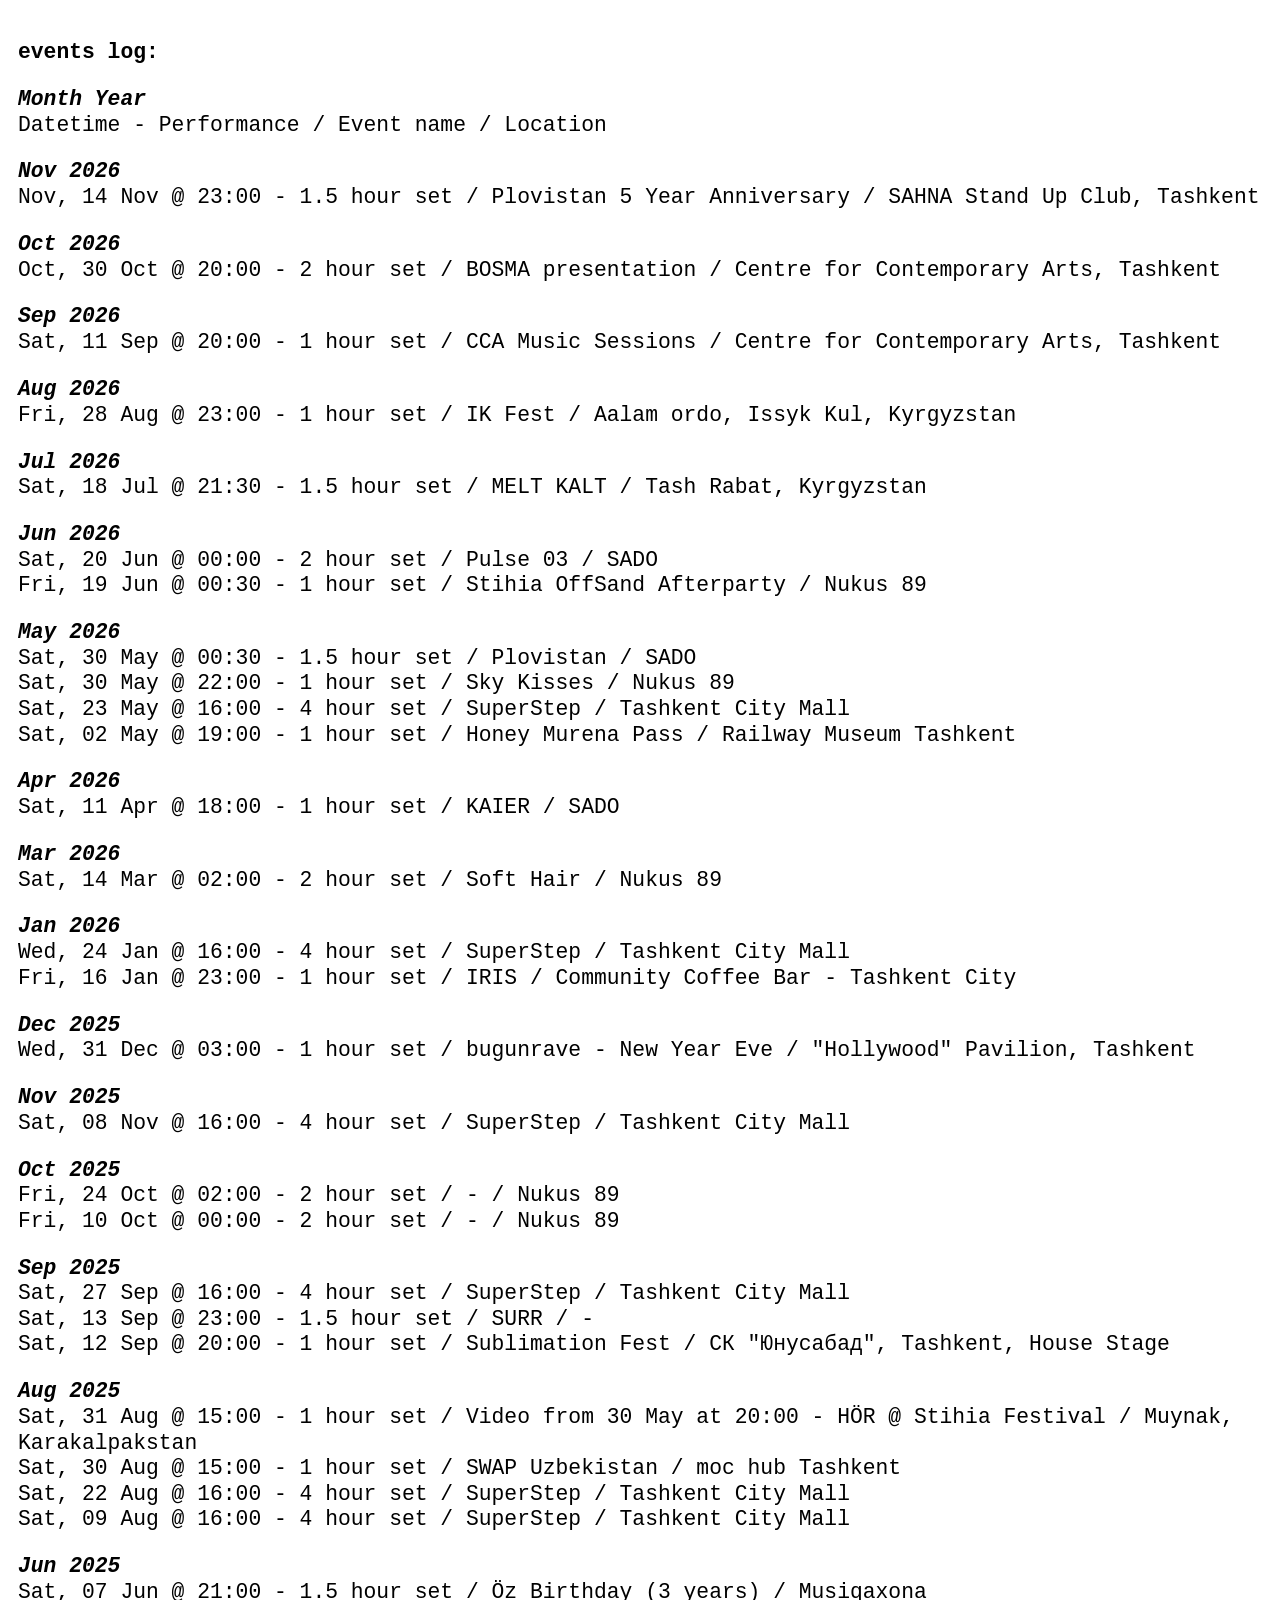
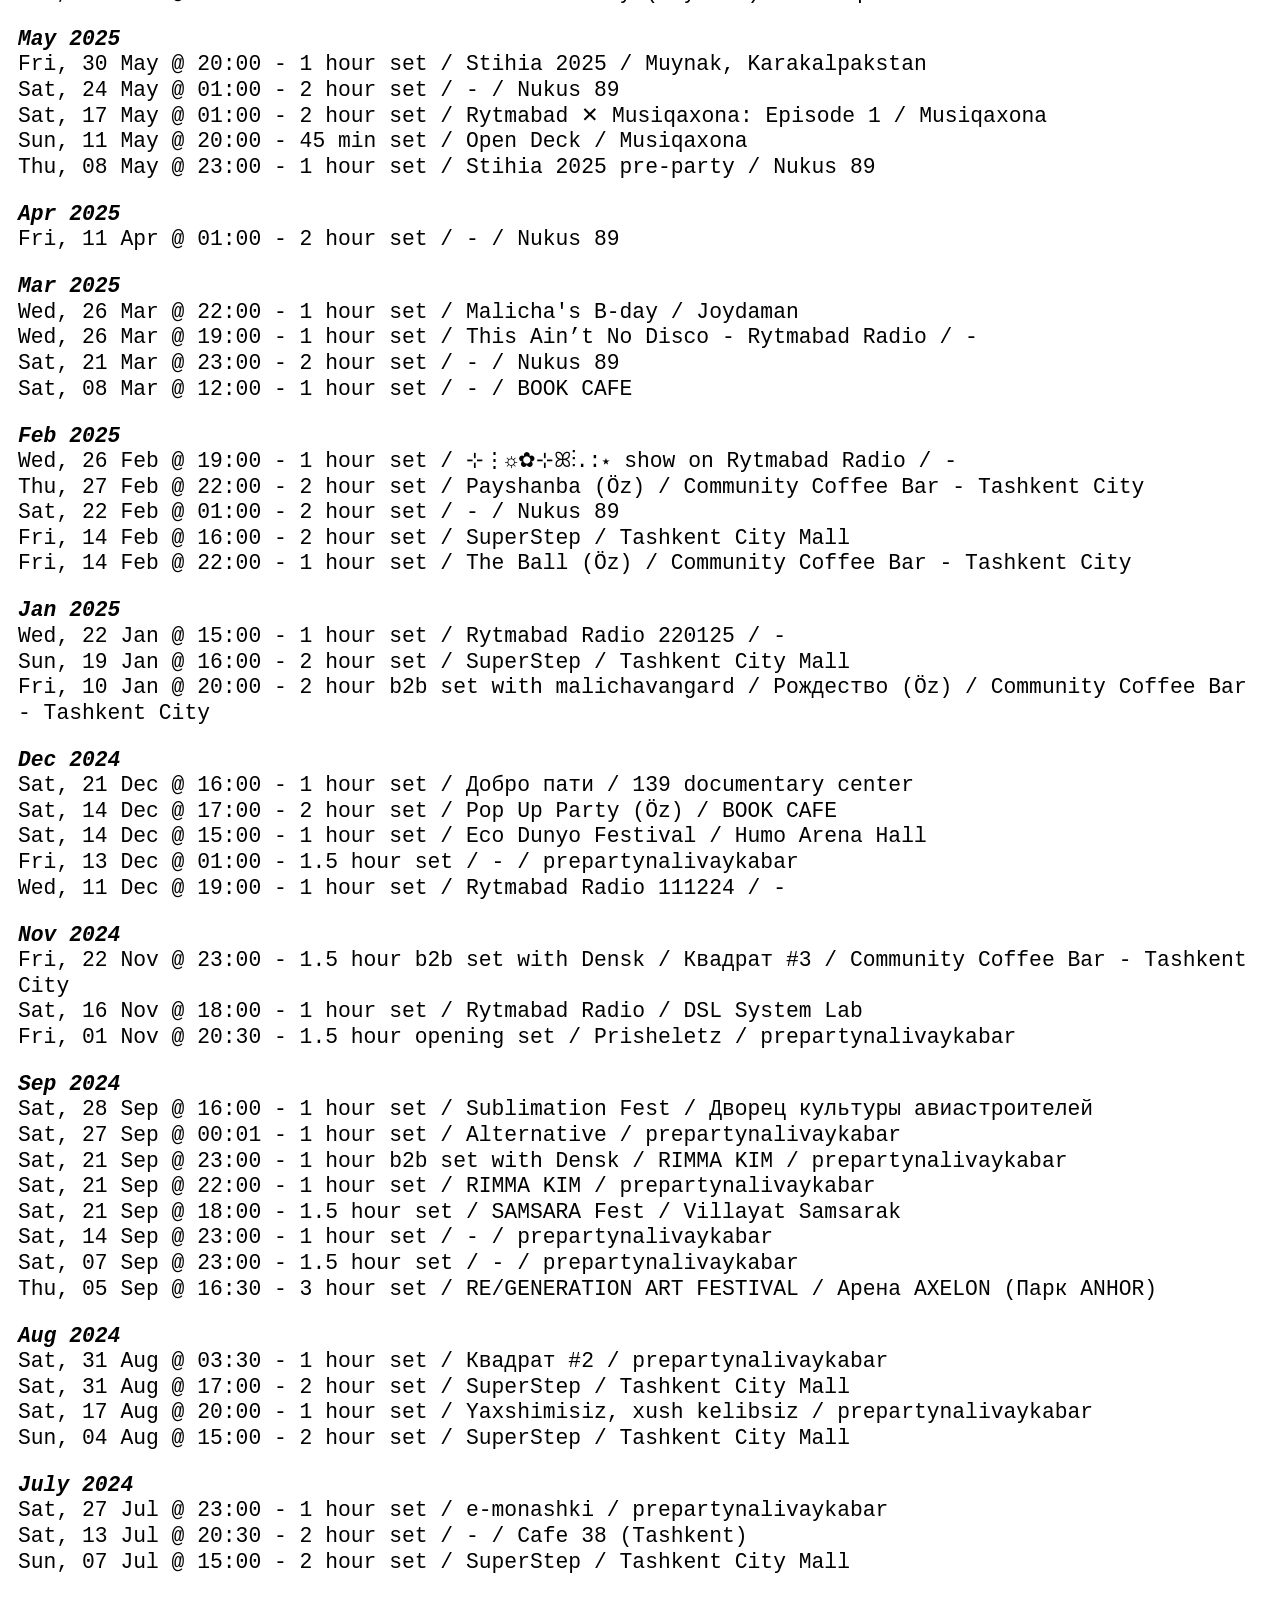
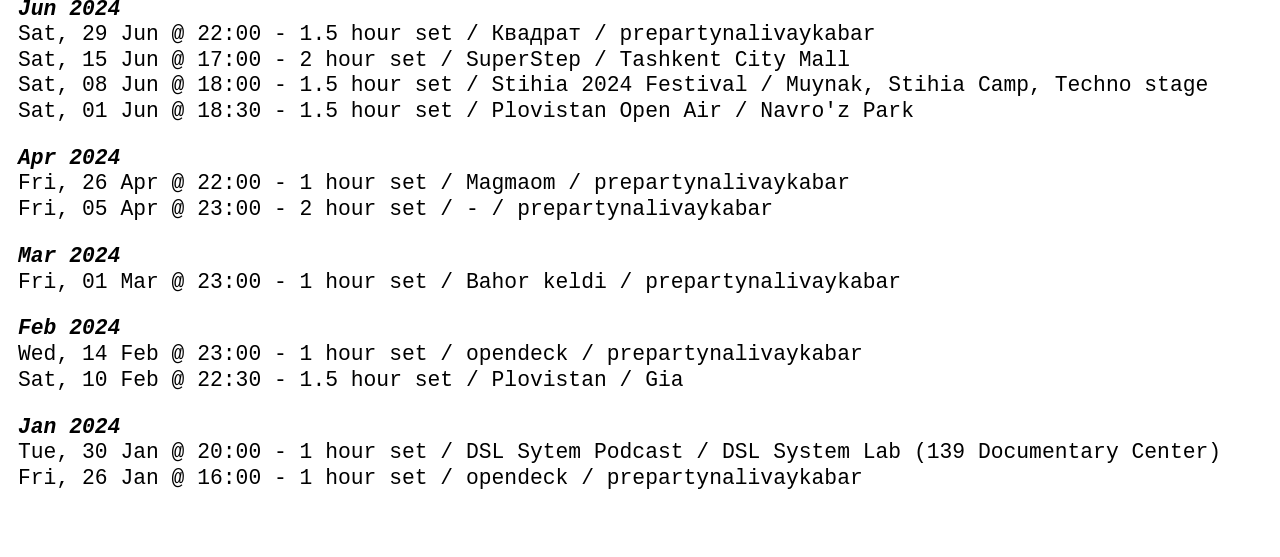
<file: index.html>
<!DOCTYPE html>
<html lang="en">

<head>
  <meta charset="UTF-8" />
  <meta name="viewport" content="width=device-width, initial-scale=1.0" />
  <title>events log</title>
  <meta name="description" content="dj, sound producer, software engineer" />
  <!-- CMU Typewriter Text from CDN -->
  <link href="https://fonts.cdnfonts.com/css/cmu-typewriter-text" rel="stylesheet" />
  <style>
    html {
      scroll-behavior: smooth;
    }

    body {
      margin: 0;
      padding: 0;
      font-family: "CMU Typewriter Text", monospace;
      font-size: 16pt;
      font-weight: 100;
      line-height: 1.2;
      background: #fff;
      color: #000;
      justify-content: center;
    }

    h1 {
      margin: 0;
      padding: 0;
      font-family: "CMU Typewriter Text", monospace;
      font-size: 16pt;
      font-weight: 600;
      line-height: 1.2;
    }


    .page {
      max-width: 700px;
      width: calc(100% - 36px);
      margin: 0 auto;
      text-align: justify;
    }

    section {
      margin: 40px 0;
    }

    .log {
      max-width: 1700px;
      width: calc(100% - 36px);
      margin: 0 auto;
    }

    /* ~ for youtube embed ~ */
    .container {
      display: flex;
      justify-content: center;
    }

    iframe {
      aspect-ratio: 16 / 9;
      width: 100% !important;
    }

    /* ~~~ */

    footer {
      text-align: center;
      margin: 100px 0;
    }

    .albums {
      display: grid;
      grid-template-columns: repeat(2, 1fr);
      /* 2-column grid */
      gap: 12px;
      /* spacing between albums */
      max-width: 800px;
      margin: 0 auto;
    }

    .album {
      display: block;
      text-decoration: none;
      color: inherit;
      text-align: center;
      margin-top: 22px;
    }

    .album img {
      width: 100%;
      height: auto;
    }

    .album h3 {
      font-size: 16pt;
      text-align: left;
      margin: 0;
      padding: 0;
    }

    .album p {
      font-size: 16pt;
      text-align: left;
      font-style: italic;
      margin: 0;
      padding: 0;
    }

    .masked-link {
      color: #000;
      text-decoration: none;
      outline: none;
    }

    @media (max-width: 600px) {
      .albums {
        grid-template-columns: 1fr;
      }
    }
  </style>
</head>

<body>
  <div class="log">
    <section>
      <a href="#log" id="log" class="masked-link">
        <h1>
          events log:
        </h1>
      </a>
      <p>
        <i><strong>Month Year</strong></i>
        </br>Datetime - Performance / Event name / Location
      </p>
      <p>
        <a href="#nov-2026" id="nov-2026" class="masked-link"><i><strong>Nov 2026</strong></i></a>
        </br>Nov, 14 Nov @ 23:00 - 1.5 hour set / Plovistan 5 Year Anniversary / SAHNA Stand Up Club, Tashkent
      </p>
      <p>
        <a href="#oct-2026" id="oct-2026" class="masked-link"><i><strong>Oct 2026</strong></i></a>
        </br>Oct, 30 Oct @ 20:00 - 2 hour set / BOSMA presentation / Centre for Contemporary Arts, Tashkent
      </p>
      <p>
        <a href="#sep-2026" id="sep-2026" class="masked-link"><i><strong>Sep 2026</strong></i></a>
        </br>Sat, 11 Sep @ 20:00 - 1 hour set / CCA Music Sessions / Centre for Contemporary Arts, Tashkent
      </p>
      <p>
      <p>
        <a href="#aug-2026" id="aug-2026" class="masked-link"><i><strong>Aug 2026</strong></i></a>
        </br>Fri, 28 Aug @ 23:00 - 1 hour set / IK Fest / Aalam ordo, Issyk Kul, Kyrgyzstan
      </p>
      <p>
        <a href="#jul-2026" id="jul-2026" class="masked-link"><i><strong>Jul 2026</strong></i></a>
        </br>Sat, 18 Jul @ 21:30 - 1.5 hour set / MELT KALT / Tash Rabat, Kyrgyzstan
      </p>
      <p>
        <a href="#jun-2026" id="jun-2026" class="masked-link"><i><strong>Jun 2026</strong></i></a>
        </br>Sat, 20 Jun @ 00:00 - 2 hour set / Pulse 03 / SADO
        </br>Fri, 19 Jun @ 00:30 - 1 hour set / Stihia OffSand Afterparty / Nukus 89
      </p>
      <p>
        <a href="#may-2026" id="may-2026" class="masked-link"><i><strong>May 2026</strong></i></a>
        </br>Sat, 30 May @ 00:30 - 1.5 hour set / Plovistan / SADO
        </br>Sat, 30 May @ 22:00 - 1 hour set / Sky Kisses / Nukus 89
        </br>Sat, 23 May @ 16:00 - 4 hour set / SuperStep / Tashkent City Mall
        </br>Sat, 02 May @ 19:00 - 1 hour set / Honey Murena Pass / Railway Museum Tashkent
      </p>
      <p>
        <a href="#apr-2026" id="apr-2026" class="masked-link"><i><strong>Apr 2026</strong></i></a>
        </br>Sat, 11 Apr @ 18:00 - 1 hour set / KAIER / SADO
      </p>
      <p>
        <a href="#mar-2026" id="mar-2026" class="masked-link"><i><strong>Mar 2026</strong></i></a>
        </br>Sat, 14 Mar @ 02:00 - 2 hour set / Soft Hair / Nukus 89
      </p>
      <p>
        <a href="#jan-2026" id="jan-2026" class="masked-link"><i><strong>Jan 2026</strong></i></a>
        </br>Wed, 24 Jan @ 16:00 - 4 hour set / SuperStep / Tashkent City Mall
        </br>Fri, 16 Jan @ 23:00 - 1 hour set / IRIS / Community Coffee Bar - Tashkent City
      </p>
      <p>
        <a href="#dec-2025" id="dec-2025" class="masked-link"><i><strong>Dec 2025</strong></i></a>
        </br>Wed, 31 Dec @ 03:00 - 1 hour set / bugunrave - New Year Eve / "Hollywood" Pavilion, Tashkent
      </p>
      <p>
        <a href="#nov-2025" id="nov-2025" class="masked-link"><i><strong>Nov 2025</strong></i></a>
        </br>Sat, 08 Nov @ 16:00 - 4 hour set / SuperStep / Tashkent City Mall
      </p>
      <p>
        <a href="#oct-2025" id="oct-2025" class="masked-link"><i><strong>Oct 2025</strong></i></a>
        </br>Fri, 24 Oct @ 02:00 - 2 hour set / - / Nukus 89
        </br>Fri, 10 Oct @ 00:00 - 2 hour set / - / Nukus 89
      </p>
      <p>
        <a href="#sep-2025" id="sep-2025" class="masked-link"><i><strong>Sep 2025</strong></i></a>
        </br>Sat, 27 Sep @ 16:00 - 4 hour set / SuperStep / Tashkent City Mall
        </br>Sat, 13 Sep @ 23:00 - 1.5 hour set / SURR / -
        </br>Sat, 12 Sep @ 20:00 - 1 hour set / Sublimation Fest / СК "Юнусабад", Tashkent, House Stage

      </p>
      <p>
        <a href="#aug-2025" id="aug-2025" class="masked-link"><i><strong>Aug 2025</strong></i></a>
        </br>Sat, 31 Aug @ 15:00 - 1 hour set / Video from 30 May at 20:00 - HÖR @ Stihia Festival / Muynak,
        Karakalpakstan
        </br>Sat, 30 Aug @ 15:00 - 1 hour set / SWAP Uzbekistan / moc hub Tashkent
        </br>Sat, 22 Aug @ 16:00 - 4 hour set / SuperStep / Tashkent City Mall
        </br>Sat, 09 Aug @ 16:00 - 4 hour set / SuperStep / Tashkent City Mall

      </p>
      <p>
        <a href="#jun-2025" id="jun-2025" class="masked-link"><i><strong>Jun 2025</strong></i></a>
        </br>Sat, 07 Jun @ 21:00 - 1.5 hour set / Öz Birthday (3 years) / Musiqaxona

      </p>
      <p>
        <a href="#may-2025" id="may-2025" class="masked-link"><i><strong>May 2025</strong></i></a>
        </br>Fri, 30 May @ 20:00 - 1 hour set / Stihia 2025 / Muynak, Karakalpakstan
        </br>Sat, 24 May @ 01:00 - 2 hour set / - / Nukus 89
        </br>Sat, 17 May @ 01:00 - 2 hour set / Rytmabad ✕ Musiqaxona: Episode 1 / Musiqaxona
        </br>Sun, 11 May @ 20:00 - 45 min set / Open Deck / Musiqaxona
        </br>Thu, 08 May @ 23:00 - 1 hour set / Stihia 2025 pre-party / Nukus 89

      </p>
      <p>
        <a href="#apr-2025" id="apr-2025" class="masked-link"><i><strong>Apr 2025</strong></i></a>
        </br>Fri, 11 Apr @ 01:00 - 2 hour set / - / Nukus 89

      </p>
      <p>
        <a href="#mar-2025" id="mar-2025" class="masked-link"><i><strong>Mar 2025</strong></i></a>
        </br>Wed, 26 Mar @ 22:00 - 1 hour set / Malicha's B-day / Joydaman
        </br>Wed, 26 Mar @ 19:00 - 1 hour set / This Ain’t No Disco - Rytmabad Radio / -
        </br>Sat, 21 Mar @ 23:00 - 2 hour set / - / Nukus 89
        </br>Sat, 08 Mar @ 12:00 - 1 hour set / - / BOOK CAFE

      </p>
      <p>
        <a href="#feb-2025" id="feb-2025" class="masked-link"><i><strong>Feb 2025</strong></i></a>
        </br>Wed, 26 Feb @ 19:00 - 1 hour set / ⊹⋮☼✿⊹ꕤ⋮.:⋆ show on Rytmabad Radio / -
        </br>Thu, 27 Feb @ 22:00 - 2 hour set / Payshanba (Öz) / Community Coffee Bar - Tashkent City
        </br>Sat, 22 Feb @ 01:00 - 2 hour set / - / Nukus 89
        </br>Fri, 14 Feb @ 16:00 - 2 hour set / SuperStep / Tashkent City Mall
        </br>Fri, 14 Feb @ 22:00 - 1 hour set / The Ball (Öz) / Community Coffee Bar - Tashkent City

      </p>
      <p>
        <a href="#jan-2025" id="jan-2025" class="masked-link"><i><strong>Jan 2025</strong></i></a>
        </br>Wed, 22 Jan @ 15:00 - 1 hour set / Rytmabad Radio 220125 / -
        </br>Sun, 19 Jan @ 16:00 - 2 hour set / SuperStep / Tashkent City Mall
        </br>Fri, 10 Jan @ 20:00 - 2 hour b2b set with malichavangard / Рождество (Öz) / Community Coffee Bar - Tashkent
        City

      </p>
      <p>
        <a href="#dec-2024" id="dec-2024" class="masked-link"><i><strong>Dec 2024</strong></i></a>
        </br>Sat, 21 Dec @ 16:00 - 1 hour set / Добро пати / 139 documentary center
        </br>Sat, 14 Dec @ 17:00 - 2 hour set / Pop Up Party (Öz) / BOOK CAFE
        </br>Sat, 14 Dec @ 15:00 - 1 hour set / Eco Dunyo Festival / Humo Arena Hall
        </br>Fri, 13 Dec @ 01:00 - 1.5 hour set / - / prepartynalivaykabar
        </br>Wed, 11 Dec @ 19:00 - 1 hour set / Rytmabad Radio 111224 / -

      </p>
      <p>
        <a href="#nov-2024" id="nov-2024" class="masked-link"><i><strong>Nov 2024</strong></i></a>
        </br>Fri, 22 Nov @ 23:00 - 1.5 hour b2b set with Densk / Квадрат #3 / Community Coffee Bar - Tashkent City
        </br>Sat, 16 Nov @ 18:00 - 1 hour set / Rytmabad Radio / DSL System Lab
        </br>Fri, 01 Nov @ 20:30 - 1.5 hour opening set / Prisheletz / prepartynalivaykabar

      </p>
      <p>
        <a href="#sep-2024" id="sep-2024" class="masked-link"><i><strong>Sep 2024</strong></i></a>
        </br>Sat, 28 Sep @ 16:00 - 1 hour set / Sublimation Fest / Дворец культуры авиастроителей
        </br>Sat, 27 Sep @ 00:01 - 1 hour set / Alternative / prepartynalivaykabar
        </br>Sat, 21 Sep @ 23:00 - 1 hour b2b set with Densk / RIMMA KIM / prepartynalivaykabar
        </br>Sat, 21 Sep @ 22:00 - 1 hour set / RIMMA KIM / prepartynalivaykabar
        </br>Sat, 21 Sep @ 18:00 - 1.5 hour set / SAMSARA Fest / Villayat Samsarak
        </br>Sat, 14 Sep @ 23:00 - 1 hour set / - / prepartynalivaykabar
        </br>Sat, 07 Sep @ 23:00 - 1.5 hour set / - / prepartynalivaykabar
        </br>Thu, 05 Sep @ 16:30 - 3 hour set / RE/GENERATION ART FESTIVAL / Арена AXELON (Парк ANHOR)

      </p>
      <p>
        <a href="#aug-2024" id="aug-2024" class="masked-link"><i><strong>Aug 2024</strong></i></a>
        </br>Sat, 31 Aug @ 03:30 - 1 hour set / Квадрат #2 / prepartynalivaykabar
        </br>Sat, 31 Aug @ 17:00 - 2 hour set / SuperStep / Tashkent City Mall
        </br>Sat, 17 Aug @ 20:00 - 1 hour set / Yaxshimisiz, xush kelibsiz / prepartynalivaykabar
        </br>Sun, 04 Aug @ 15:00 - 2 hour set / SuperStep / Tashkent City Mall

      </p>
      <p>
        <a href="#july-2024" id="july-2024" class="masked-link"><i><strong>July 2024</strong></i></a>
        </br>Sat, 27 Jul @ 23:00 - 1 hour set / e-monashki / prepartynalivaykabar
        </br>Sat, 13 Jul @ 20:30 - 2 hour set / - / Cafe 38 (Tashkent)
        </br>Sun, 07 Jul @ 15:00 - 2 hour set / SuperStep / Tashkent City Mall

      </p>
      <p>
        <a href="#jun-2024" id="jun-2024" class="masked-link"><i><strong>Jun 2024</strong></i></a>
        </br>Sat, 29 Jun @ 22:00 - 1.5 hour set / Квадрат / prepartynalivaykabar
        </br>Sat, 15 Jun @ 17:00 - 2 hour set / SuperStep / Tashkent City Mall
        </br>Sat, 08 Jun @ 18:00 - 1.5 hour set / Stihia 2024 Festival / Muynak, Stihia Camp, Techno stage
        </br>Sat, 01 Jun @ 18:30 - 1.5 hour set / Plovistan Open Air / Navro'z Park

      </p>
      <p>
        <a href="#apr-2024" id="apr-2024" class="masked-link"><i><strong>Apr 2024</strong></i></a>
        </br>Fri, 26 Apr @ 22:00 - 1 hour set / Magmaom / prepartynalivaykabar
        </br>Fri, 05 Apr @ 23:00 - 2 hour set / - / prepartynalivaykabar

      </p>
      <p>
        <a href="#mar-2024" id="mar-2024" class="masked-link"><i><strong>Mar 2024</strong></i></a>
        </br>Fri, 01 Mar @ 23:00 - 1 hour set / Bahor keldi / prepartynalivaykabar

      </p>
      <p>
        <a href="#feb-2024" id="feb-2024" class="masked-link"><i><strong>Feb 2024</strong></i></a>
        </br>Wed, 14 Feb @ 23:00 - 1 hour set / opendeck / prepartynalivaykabar
        </br>Sat, 10 Feb @ 22:30 - 1.5 hour set / Plovistan / Gia

      </p>
      <p>
        <a href="#jan-2024" id="jan-2024" class="masked-link"><i><strong>Jan 2024</strong></i></a>
        </br>Tue, 30 Jan @ 20:00 - 1 hour set / DSL Sytem Podcast / DSL System Lab (139 Documentary Center)
        </br>Fri, 26 Jan @ 16:00 - 1 hour set / opendeck / prepartynalivaykabar
      </p>
    </section>
  </div>
</body>

</html>
</file>
